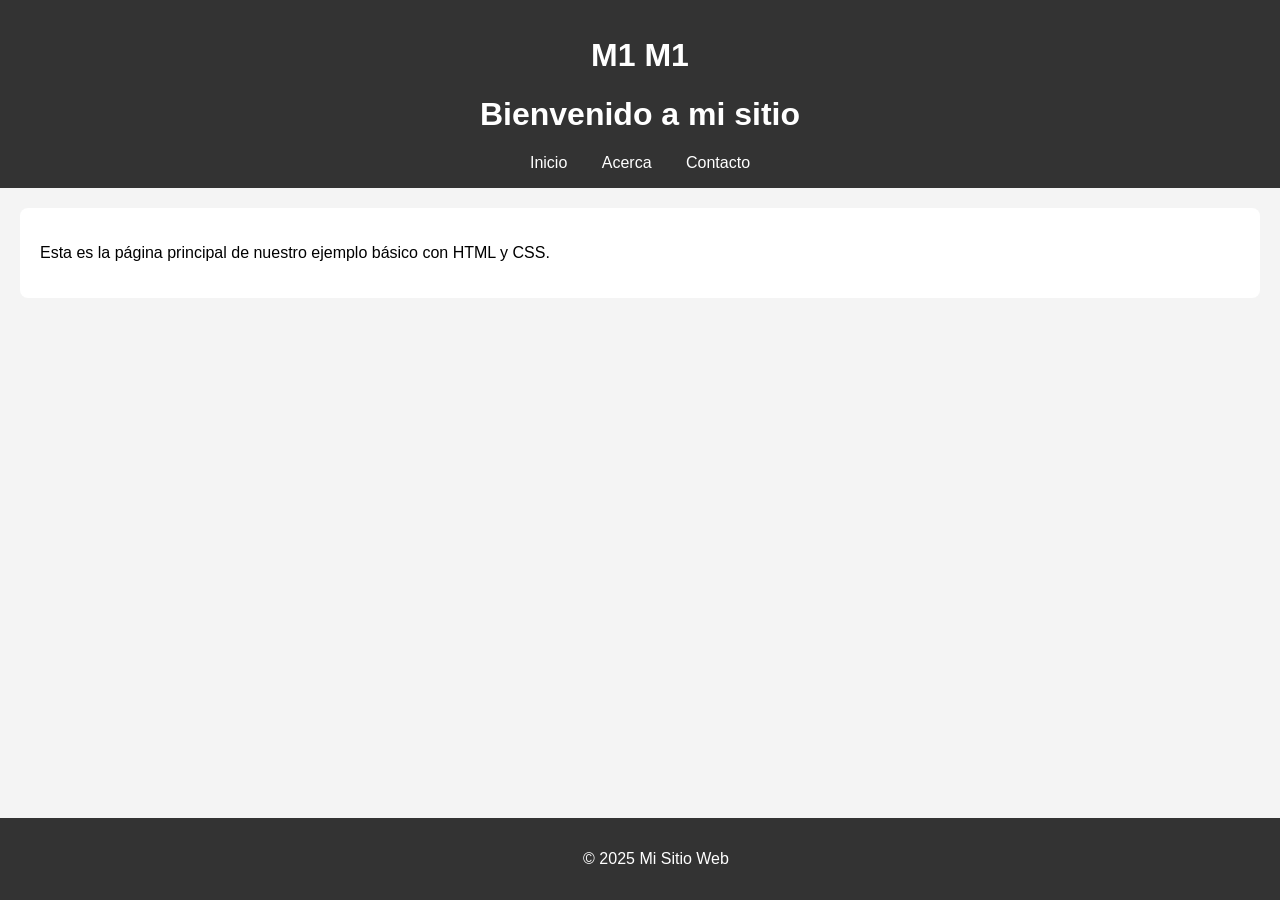
<file: index.html>
<!DOCTYPE html>
<html lang="es">
<head>
  <meta charset="UTF-8">
  <title>Página de Inicio</title>
  <link rel="stylesheet" href="styles/styles.css">
</head>
<body>
  <header>
    <h1>M1
      M1
    </h1>
    <h1>Bienvenido a mi sitio</h1>
    <nav>
      <a href="index.html">Inicio</a>
      <a href="about.html">Acerca</a>
      <a href="contact.html">Contacto</a>
    </nav>
  </header>

  <main>
    <p>Esta es la página principal de nuestro ejemplo básico con HTML y CSS.</p>
  </main>

  <footer>
    <p>&copy; 2025 Mi Sitio Web</p>
  </footer>
</body>
</html>
</file>
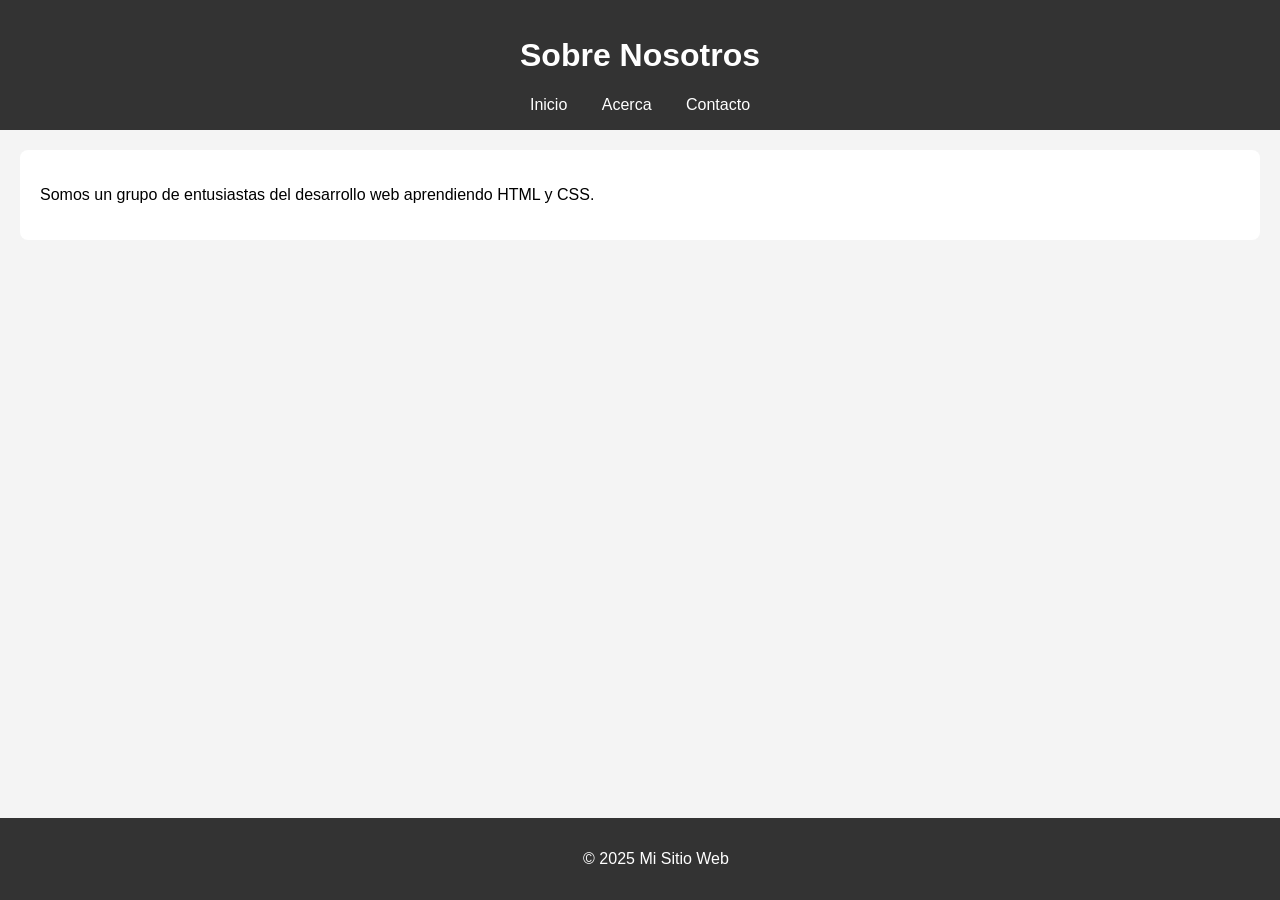
<file: about.html>
<!DOCTYPE html>
<html lang="es">
<head>
  <meta charset="UTF-8">
  <title>Acerca de</title>
  <link rel="stylesheet" href="styles/styles.css">
</head>
<body>
  <header>
    <h1>Sobre Nosotros</h1>
    <nav>
      <a href="index.html">Inicio</a>
      <a href="about.html">Acerca</a>
      <a href="contact.html">Contacto</a>
    </nav>
  </header>

  <main>
    <p>Somos un grupo de entusiastas del desarrollo web aprendiendo HTML y CSS.</p>
  </main>

  <footer>
    <p>&copy; 2025 Mi Sitio Web</p>
  </footer>
</body>
</html>
</file>
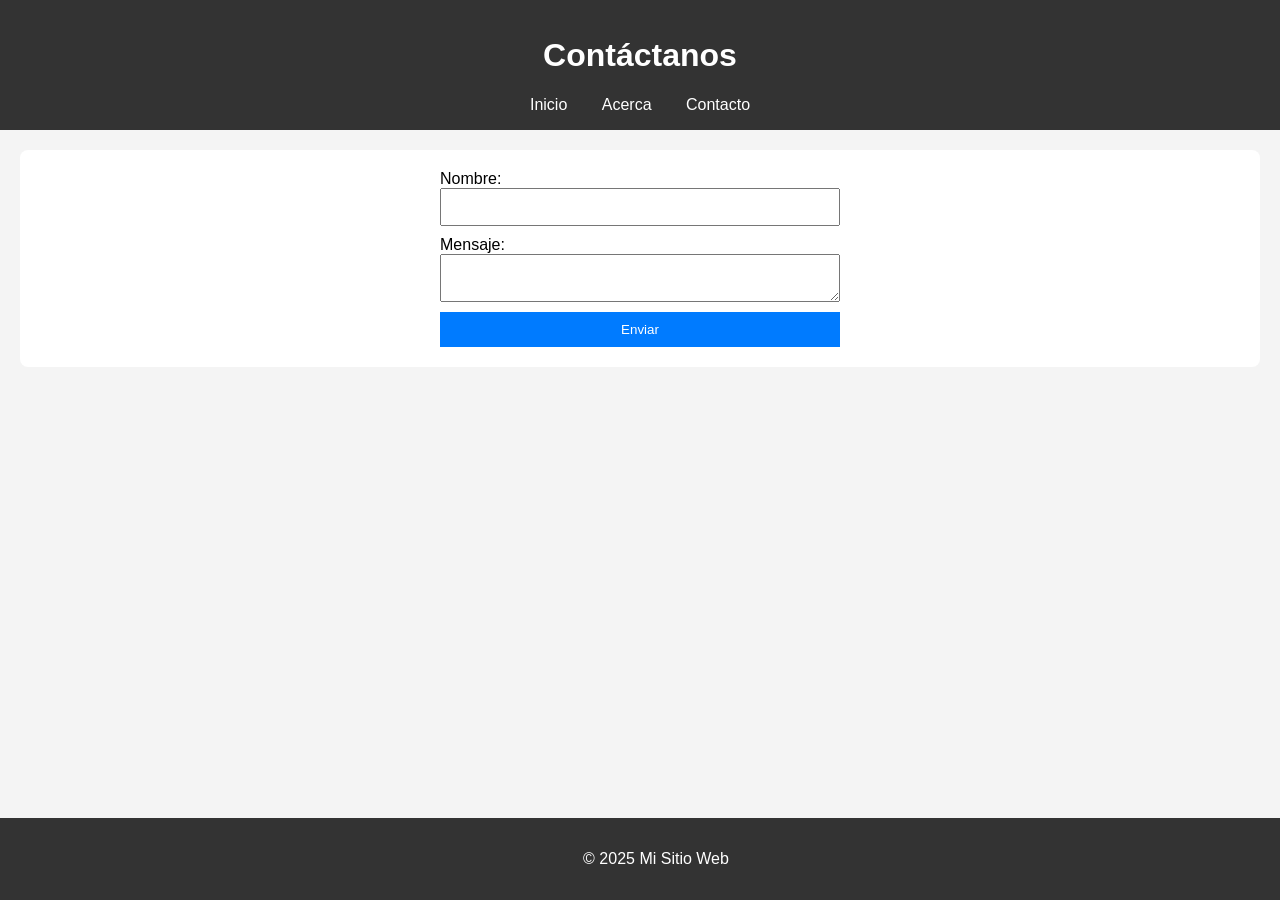
<file: contact.html>
<!DOCTYPE html>
<html lang="es">
<head>
  <meta charset="UTF-8">
  <title>Contacto</title>
  <link rel="stylesheet" href="styles/styles.css">
</head>
<body>
  <header>
    <h1>Contáctanos</h1>
    <nav>
      <a href="index.html">Inicio</a>
      <a href="about.html">Acerca</a>
      <a href="contact.html">Contacto</a>
    </nav>
  </header>

  <main>
    <form>
      <label for="nombre">Nombre:</label>
      <input type="text" id="nombre" name="nombre" required>

      <label for="mensaje">Mensaje:</label>
      <textarea id="mensaje" name="mensaje" required></textarea>

      <button type="submit">Enviar</button>
    </form>
  </main>

  <footer>
    <p>&copy; 2025 Mi Sitio Web</p>
  </footer>
</body>
</html>
</file>
<file: styles/styles.css>
body {
  font-family: Arial, sans-serif;
  margin: 0;
  padding: 0;
  background-color: #f4f4f4;
}

header {
  background-color: #333;
  color: white;
  padding: 1em;
  text-align: center;
}

nav a {
  color: white;
  margin: 0 15px;
  text-decoration: none;
}

main {
  padding: 20px;
  background-color: white;
  margin: 20px;
  border-radius: 8px;
}

footer {
  background-color: #333;
  color: white;
  text-align: center;
  padding: 1em;
  position: fixed;
  width: 100%;
  bottom: 0;
}

form {
  display: flex;
  flex-direction: column;
  max-width: 400px;
  margin: auto;
}

input, textarea {
  margin-bottom: 10px;
  padding: 8px;
  font-size: 1em;
}

button {
  background-color: #007BFF;
  color: white;
  padding: 10px;
  border: none;
  cursor: pointer;
}

button:hover {
  background-color: #0056b3;
}
</file>
